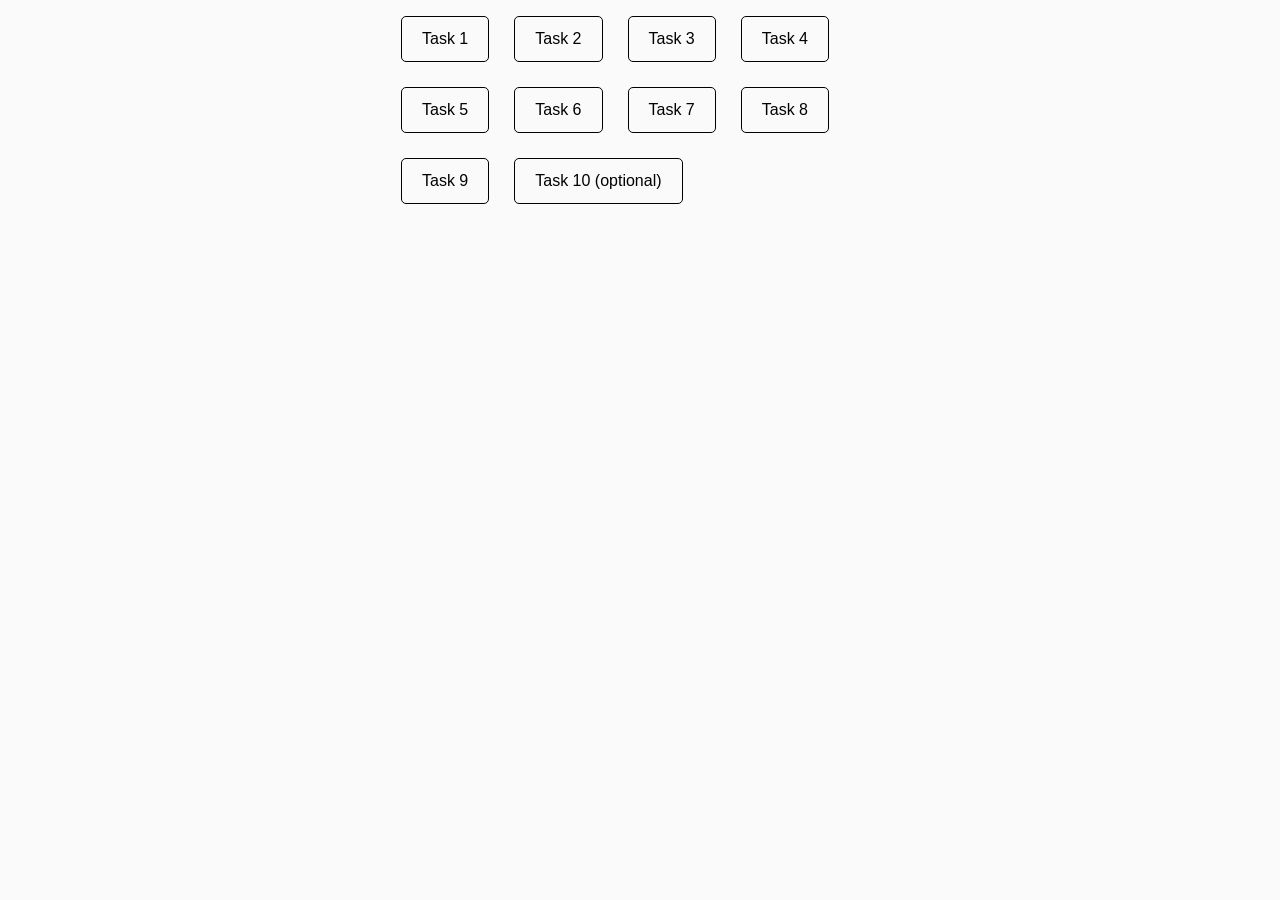
<file: index.html>
<!DOCTYPE html>
<html lang="ru">
  <head>
    <meta charset="UTF-8" />
    <meta http-equiv="X-UA-Compatible" content="IE=edge" />
    <meta name="viewport" content="width=device-width, initial-scale=1.0" />
    <title>Homework 6</title>
    <link rel="stylesheet" href="css/common.css" />
    <style>
      .container {
        max-width: 478px;
        margin: 0 auto;
      }
      .list-ul {
        display: flex;
        gap: 25px;
        align-items: center;
        padding: 0;
        list-style: none;
        flex-wrap: wrap;
        
      }
      .list-ul li a {
        display: inline-block;
        padding: 10px 20px;
        border: 1px solid #000;
        border-radius: 5px;
        text-decoration: none;
        color: #000;
        transition: 250ms;
      }

      .list-ul li a:hover {
        background-color: #000;
        color: #fff;
      }
    </style>
  </head>
  <body>
    <ul class="list-ul container">
      <li><a href="task-01.html">Task 1</a></li>
      <li><a href="task-02.html">Task 2</a></li>
      <li><a href="task-03.html">Task 3</a></li>
      <li><a href="task-04.html">Task 4</a></li>
      <li><a href="task-05.html">Task 5</a></li>
      <li><a href="task-06.html">Task 6</a></li>
      <li><a href="task-07.html">Task 7</a></li>
      <li><a href="task-08.html">Task 8</a></li>
      <li><a href="task-09.html">Task 9</a></li>
      <li><a href="task-10.html">Task 10 (optional)</a></li>
    </ul>
  </body>
</html>
</file>
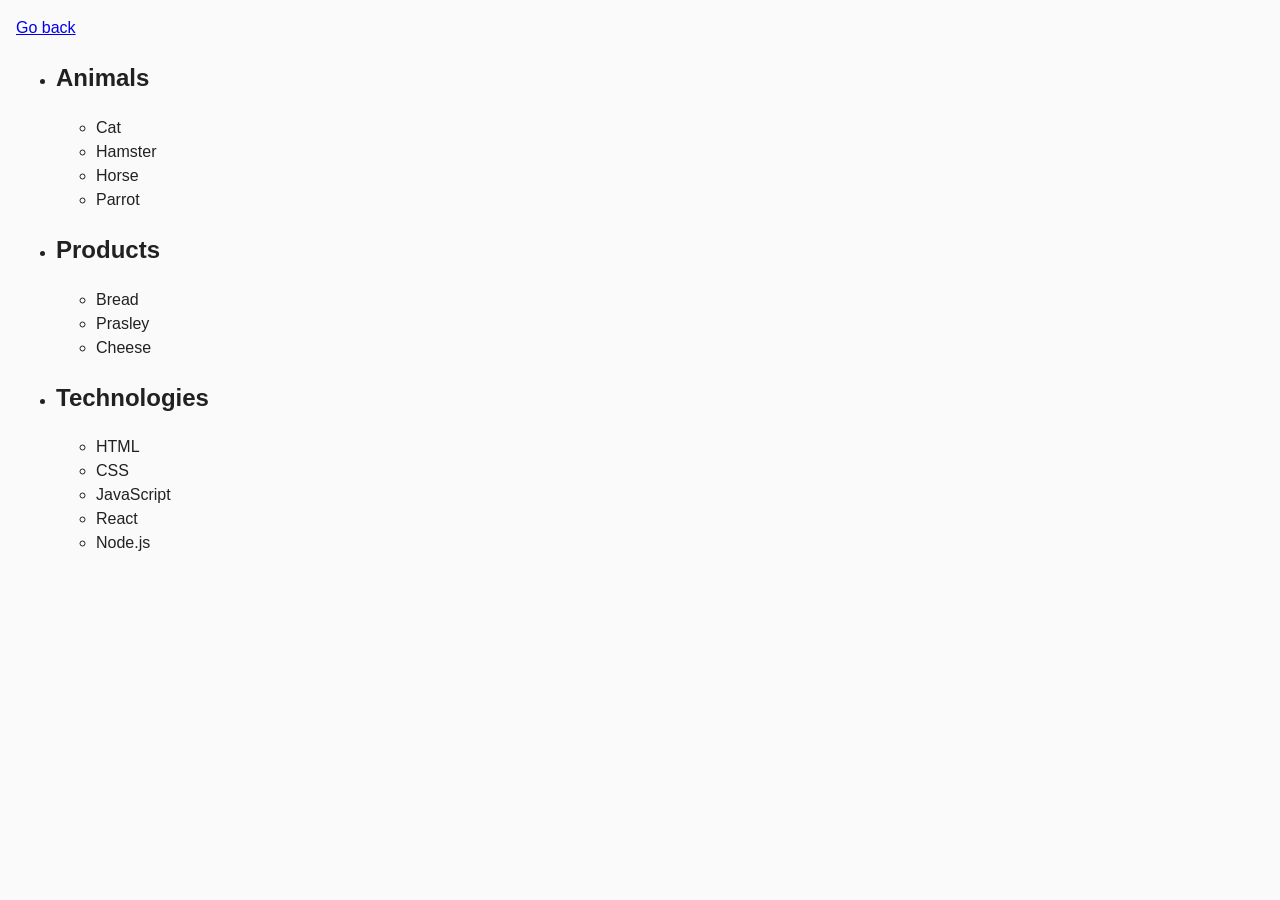
<file: task-01.html>
<!DOCTYPE html>
<html lang="ru">
  <head>
    <meta charset="UTF-8" />
    <meta http-equiv="X-UA-Compatible" content="IE=edge" />
    <meta name="viewport" content="width=device-width, initial-scale=1.0" />
    <title>Task 1</title>
    <link rel="stylesheet" href="css/common.css" />
  </head>
  <body>
    <p><a href="index.html">Go back</a></p>

    <ul id="categories">
      <li class="item">
        <h2>Animals</h2>

        <ul>
          <li>Cat</li>
          <li>Hamster</li>
          <li>Horse</li>
          <li>Parrot</li>
        </ul>
      </li>
      <li class="item">
        <h2>Products</h2>

        <ul>
          <li>Bread</li>
          <li>Prasley</li>
          <li>Cheese</li>
        </ul>
      </li>
      <li class="item">
        <h2>Technologies</h2>

        <ul>
          <li>HTML</li>
          <li>CSS</li>
          <li>JavaScript</li>
          <li>React</li>
          <li>Node.js</li>
        </ul>
      </li>
    </ul>

    <script src="js/task-01.js" type="module"></script>
  </body>
</html>
</file>
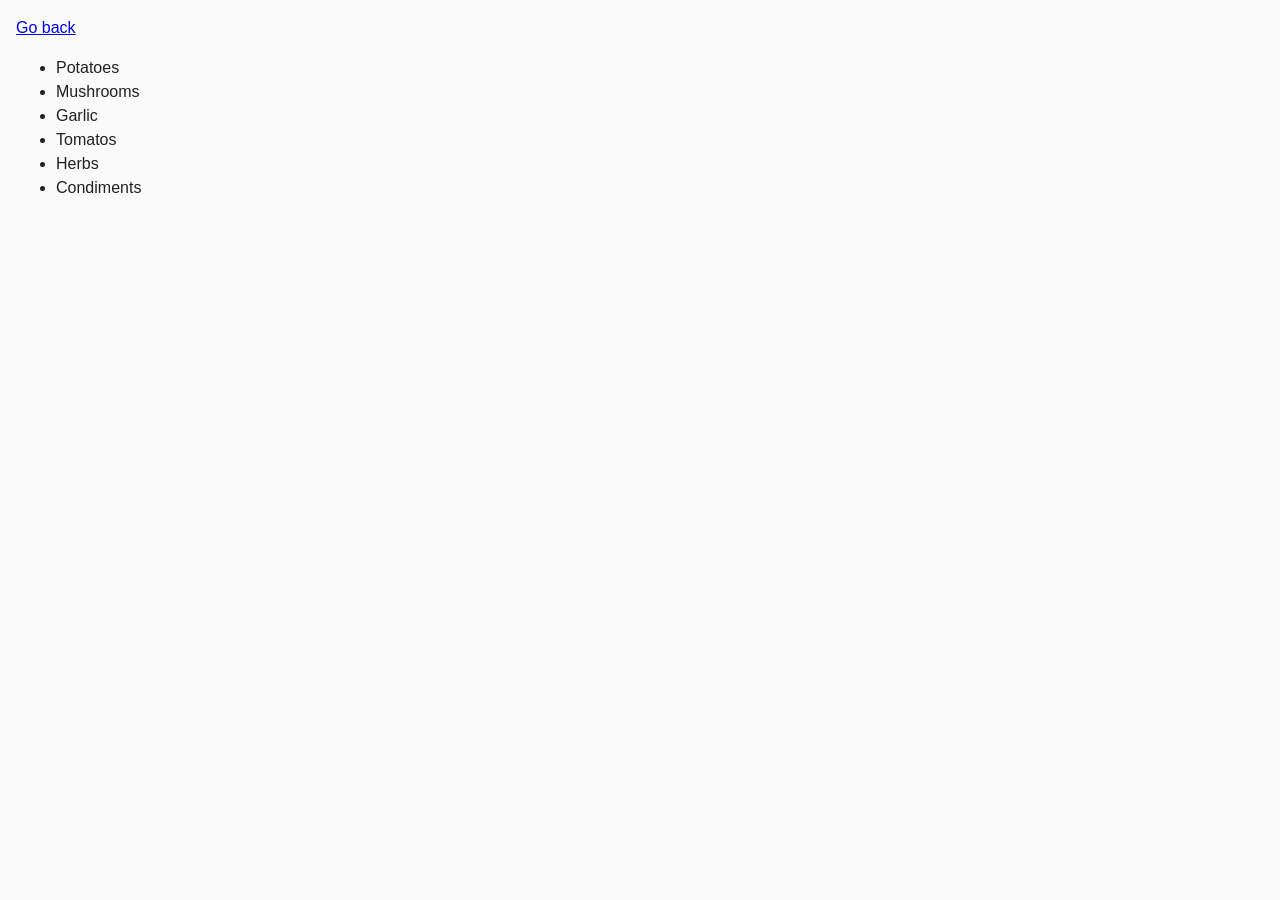
<file: task-02.html>
<!DOCTYPE html>
<html lang="ru">
    <head>
        <meta charset="UTF-8" />
        <meta http-equiv="X-UA-Compatible" content="IE=edge" />
        <meta name="viewport" content="width=device-width, initial-scale=1.0" />
        <title>Task 2</title>
        <link rel="stylesheet" href="css/common.css" />
        <style>
            .item {
                font-weight: 500;
            }

            .item:not(:last-child) {
                margin-bottom: 8px;
            }
        </style>
    </head>
    <body>
        <p><a href="index.html">Go back</a></p>

        <ul id="ingredients"></ul>

        <script src="js/task-02.js" type="module"></script>
    </body>
</html>
</file>
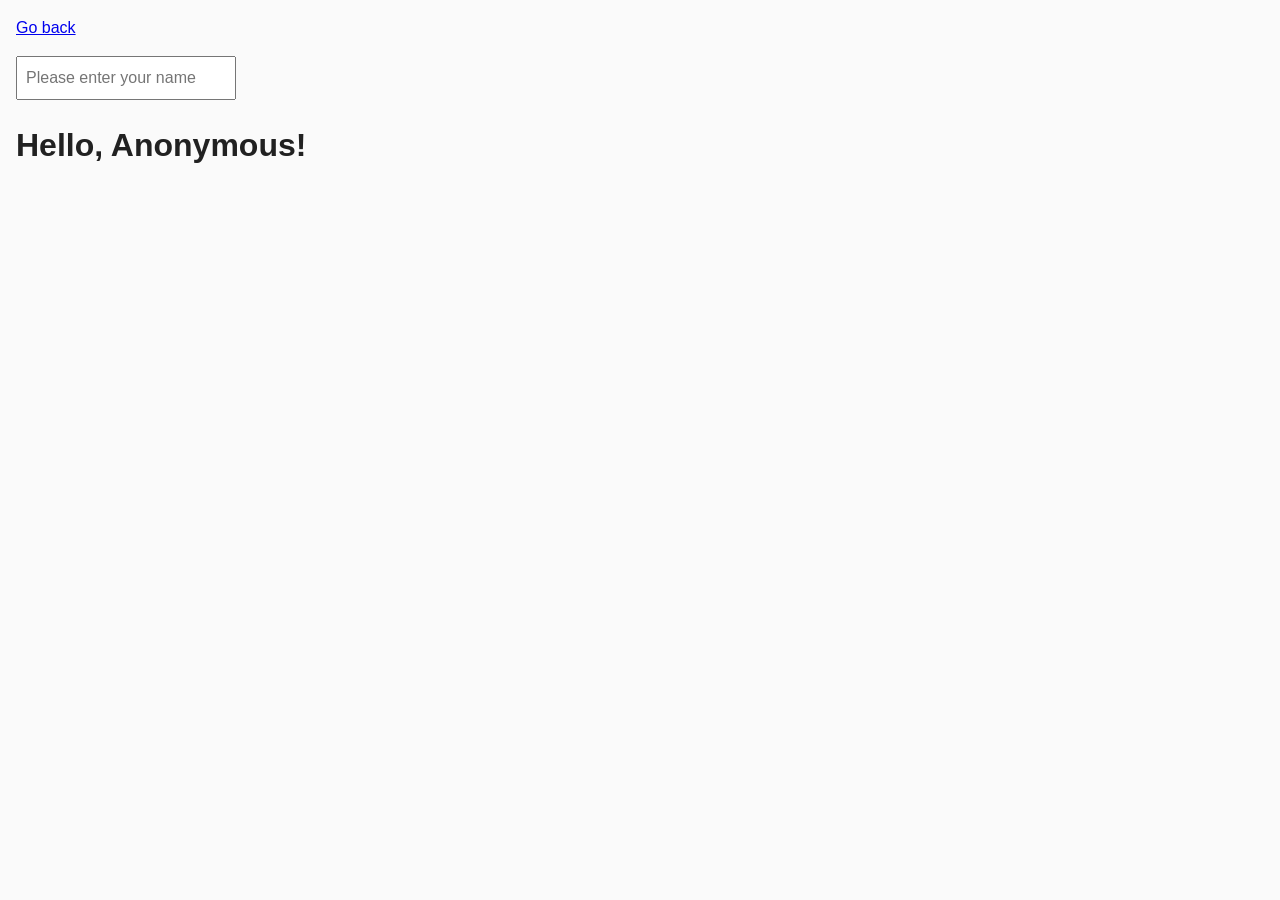
<file: task-05.html>
<!DOCTYPE html>
<html lang="ru">
  <head>
    <meta charset="UTF-8" />
    <meta http-equiv="X-UA-Compatible" content="IE=edge" />
    <meta name="viewport" content="width=device-width, initial-scale=1.0" />
    <title>Task 5</title>
    <link rel="stylesheet" href="css/common.css" />
  </head>
  <body>
    <p><a href="index.html">Go back</a></p>

    <input type="text" id="name-input" placeholder="Please enter your name" />
    <h1>Hello, <span id="name-output">Anonymous</span>!</h1>

    <script src="js/task-05.js" type="module"></script>
  </body>
</html>
</file>
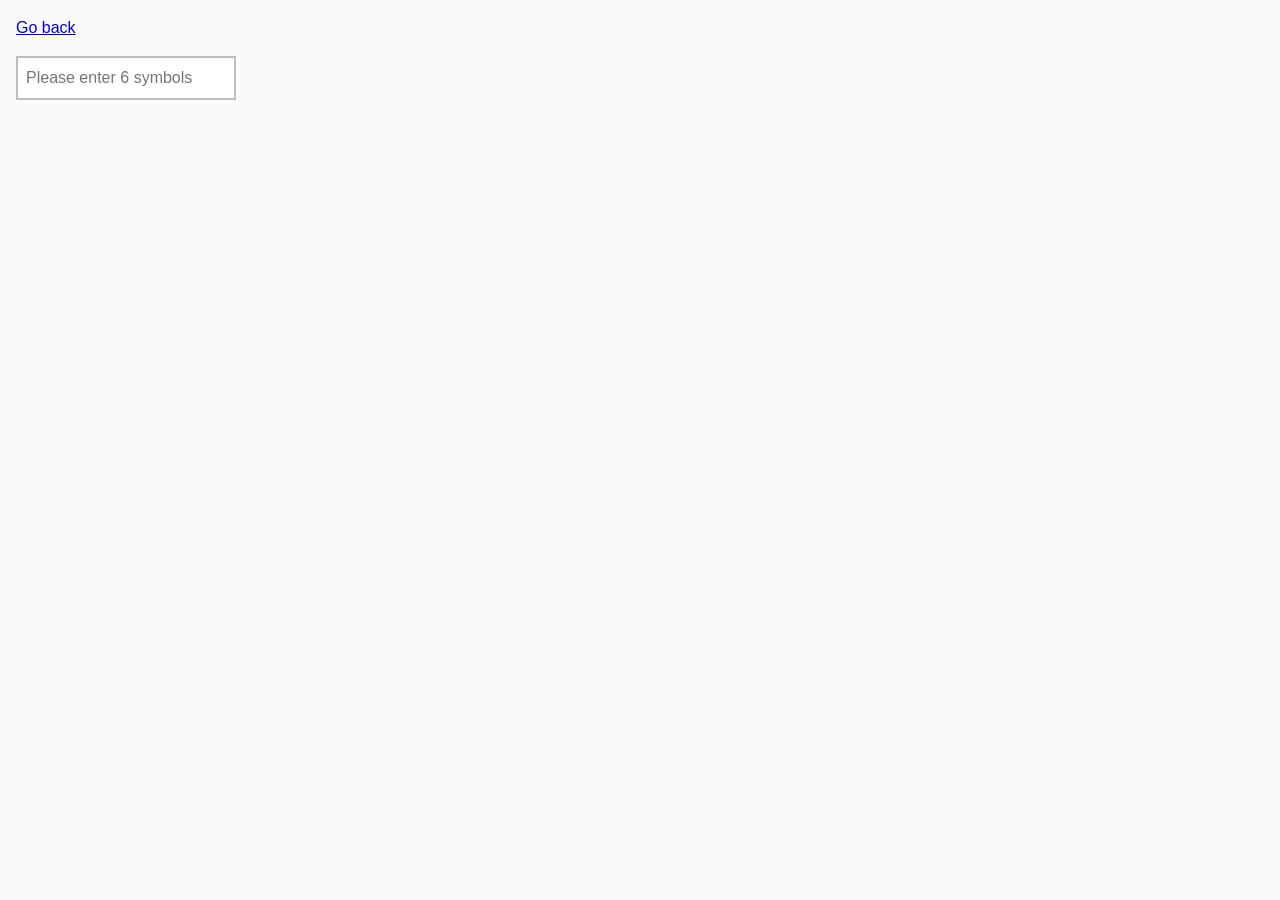
<file: task-06.html>
<!DOCTYPE html>
<html lang="ru">
  <head>
    <meta charset="UTF-8" />
    <meta http-equiv="X-UA-Compatible" content="IE=edge" />
    <meta name="viewport" content="width=device-width, initial-scale=1.0" />
    <title>Task 6</title>
    <link rel="stylesheet" href="css/common.css" />
    <style>
      #validation-input {
        border: 2px solid #bdbdbd;
      }

      #validation-input.valid {
        border-color: #4caf50;
      }

      #validation-input.invalid {
        border-color: #f44336;
      }
    </style>
  </head>
  <body>
    <p><a href="index.html">Go back</a></p>

    <input
      type="text"
      id="validation-input"
      data-length="6"
      placeholder="Please enter 6 symbols"
    />

    <script src="js/task-06.js" type="module"></script>
  </body>
</html>
</file>
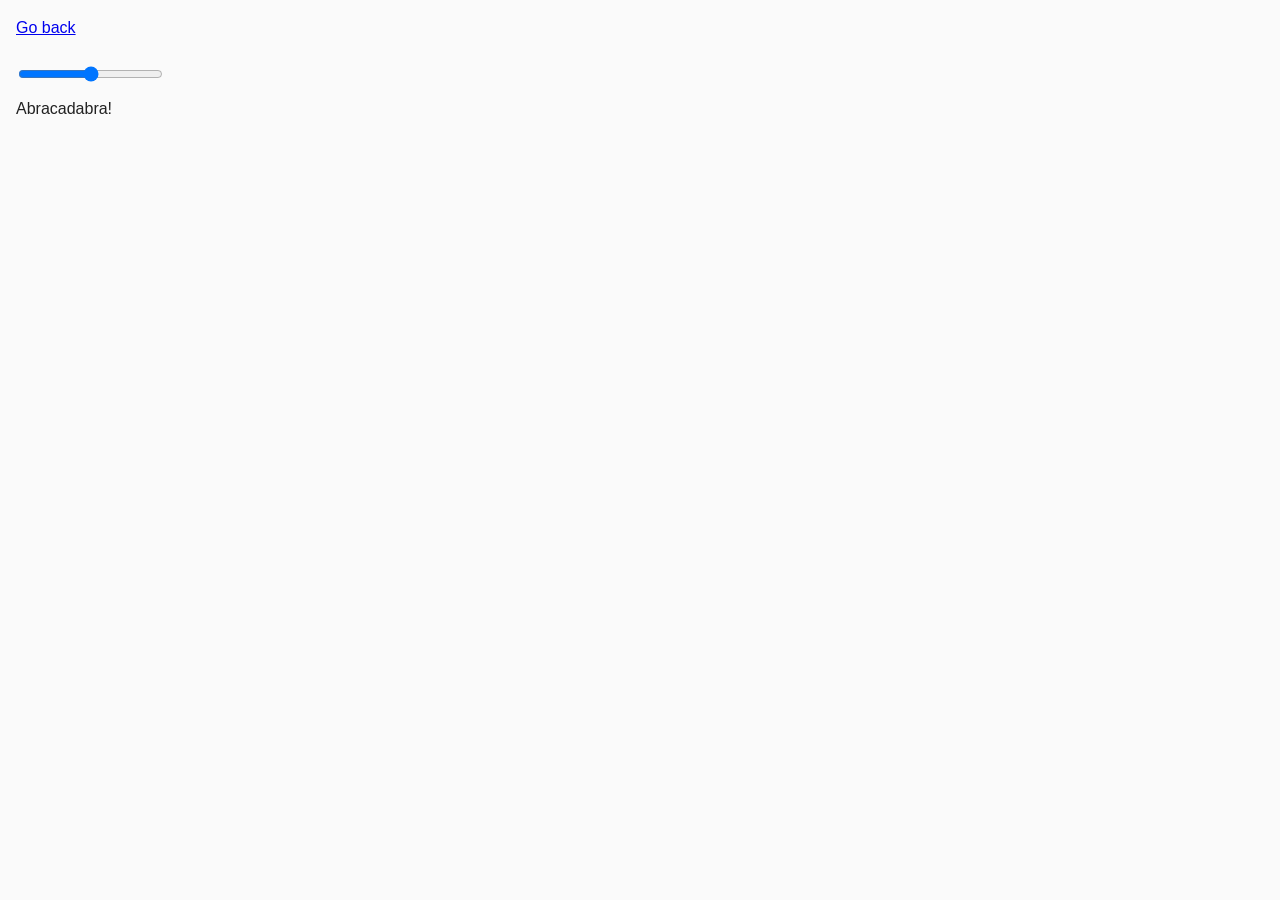
<file: task-07.html>
<!DOCTYPE html>
<html lang="ru">
  <head>
    <meta charset="UTF-8" />
    <meta http-equiv="X-UA-Compatible" content="IE=edge" />
    <meta name="viewport" content="width=device-width, initial-scale=1.0" />
    <title>Task 7</title>
    <link rel="stylesheet" href="css/common.css" />
  </head>
  <body>
    <p><a href="index.html">Go back</a></p>

    <input id="font-size-control" type="range" min="16" max="96" />
    <br />
    <span id="text">Abracadabra!</span>

    <script src="js/task-07.js" type="module"></script>
  </body>
</html>
</file>
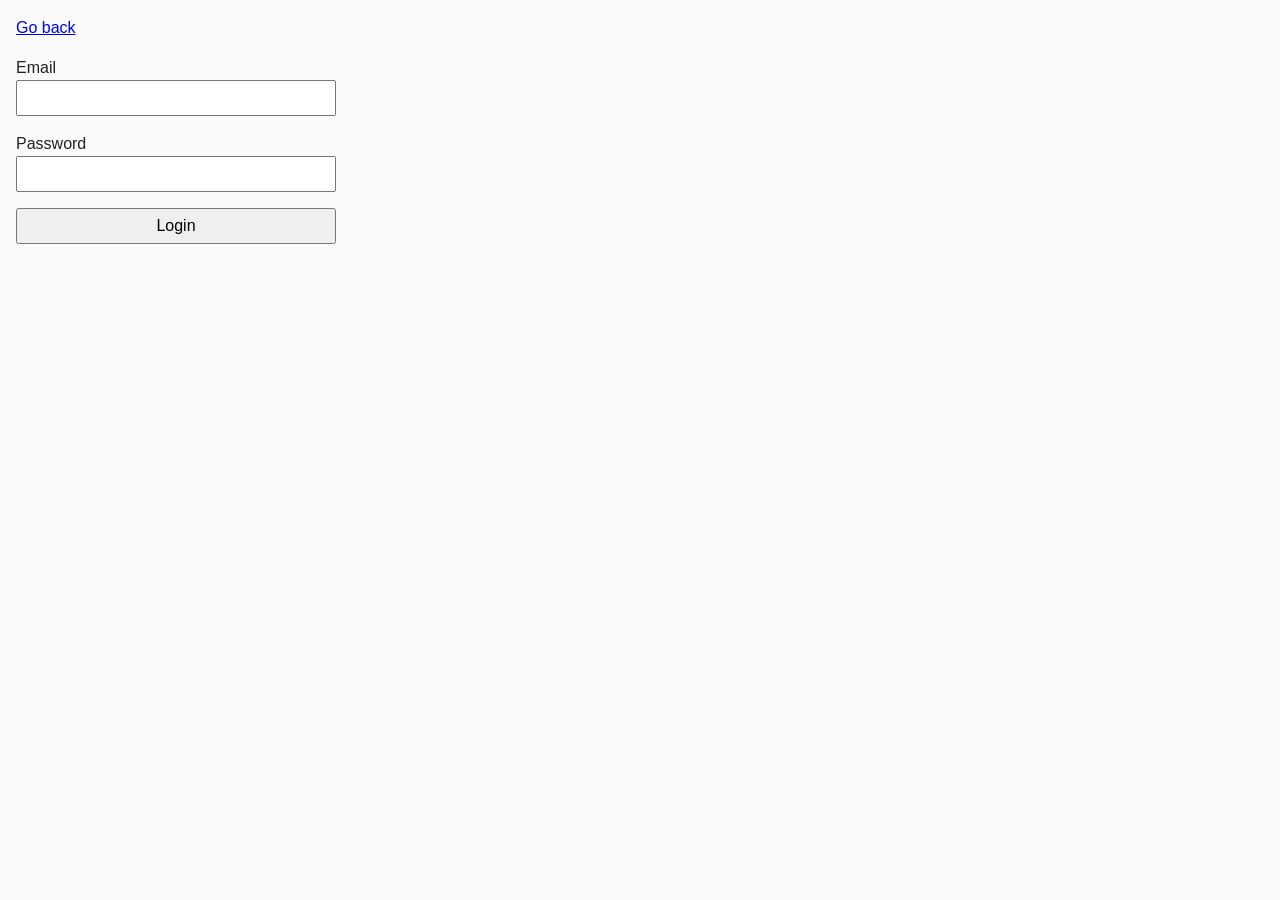
<file: task-08.html>
<!DOCTYPE html>
<html lang="ru">
  <head>
    <meta charset="UTF-8" />
    <meta http-equiv="X-UA-Compatible" content="IE=edge" />
    <meta name="viewport" content="width=device-width, initial-scale=1.0" />
    <title>Task 8</title>
    <link rel="stylesheet" href="css/common.css" />
    <style>
      .login-form {
        max-width: 320px;
        display: flex;
        flex-direction: column;
      }

      .login-form label {
        margin-bottom: 16px;
      }

      .login-form input,
      .login-form button {
        width: 100%;
        padding: 4px;
        font: inherit;
      }
    </style>
  </head>
  <body>
    <p><a href="index.html">Go back</a></p>

    <form class="login-form">
      <label>
        Email
        <input type="email" name="email" />
      </label>
      <label>
        Password
        <input type="password" name="password" />
      </label>
      <button type="submit">Login</button>
    </form>

    <script src="js/task-08.js" type="module"></script>
  </body>
</html>
</file>
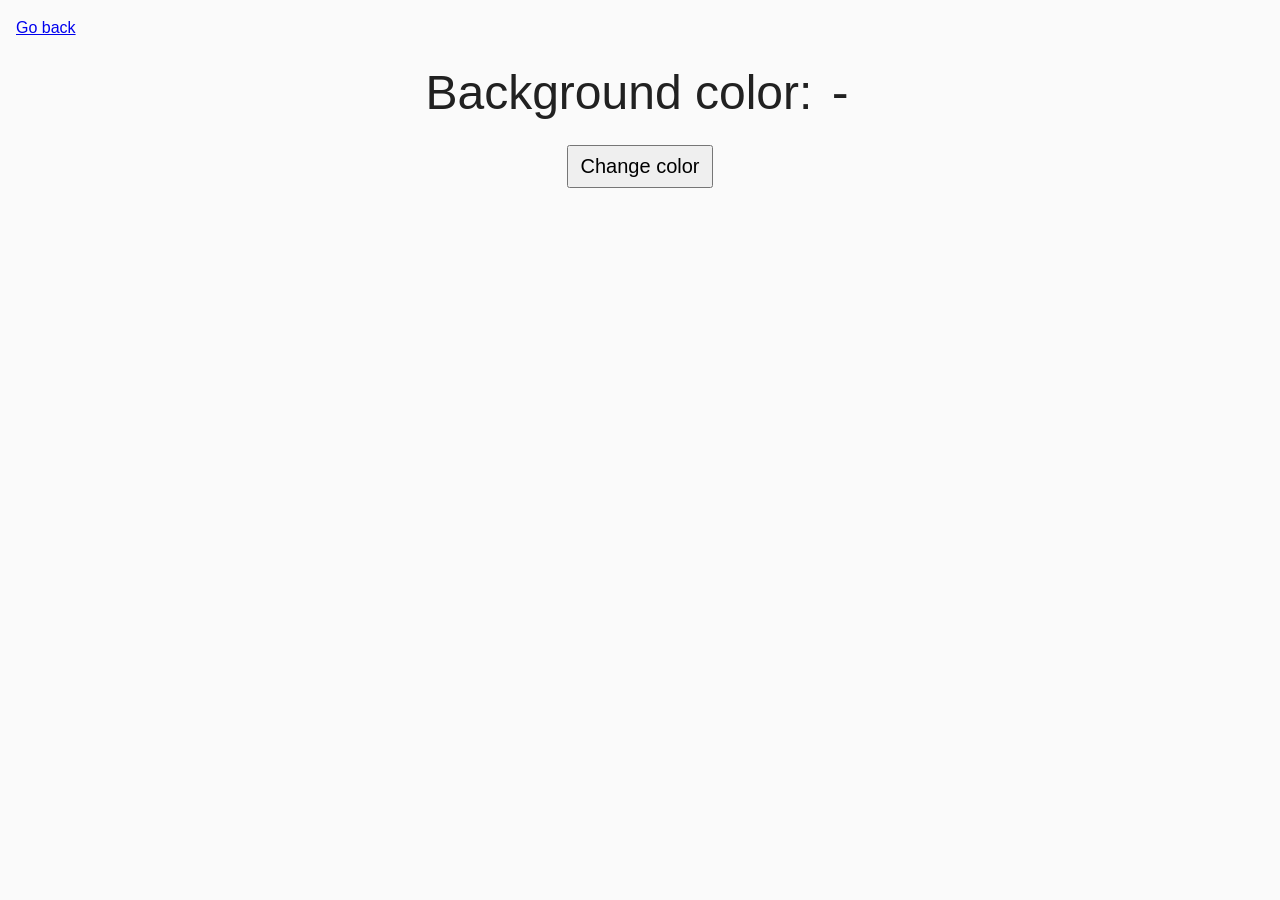
<file: task-09.html>
<!DOCTYPE html>
<html lang="ru">
  <head>
    <meta charset="UTF-8" />
    <meta http-equiv="X-UA-Compatible" content="IE=edge" />
    <meta name="viewport" content="width=device-width, initial-scale=1.0" />
    <title>Task 9</title>
    <link rel="stylesheet" href="css/common.css" />
    <style>
      .widget {
        text-align: center;
      }

      .widget p {
        margin-top: 0;
        margin-bottom: 16px;
        font-size: 48px;
      }

      .widget span {
        font-family: monospace;
      }

      .widget button {
        padding: 8px 12px;
        font-size: 20px;
        cursor: pointer;
      }
    </style>
  </head>
  <body>
    <p><a href="index.html">Go back</a></p>

    <div class="widget">
      <p>Background color: <span class="color">-</span></p>
      <button type="button" class="change-color">Change color</button>
    </div>

    <script src="js/task-09.js" type="module"></script>
  </body>
</html>
</file>
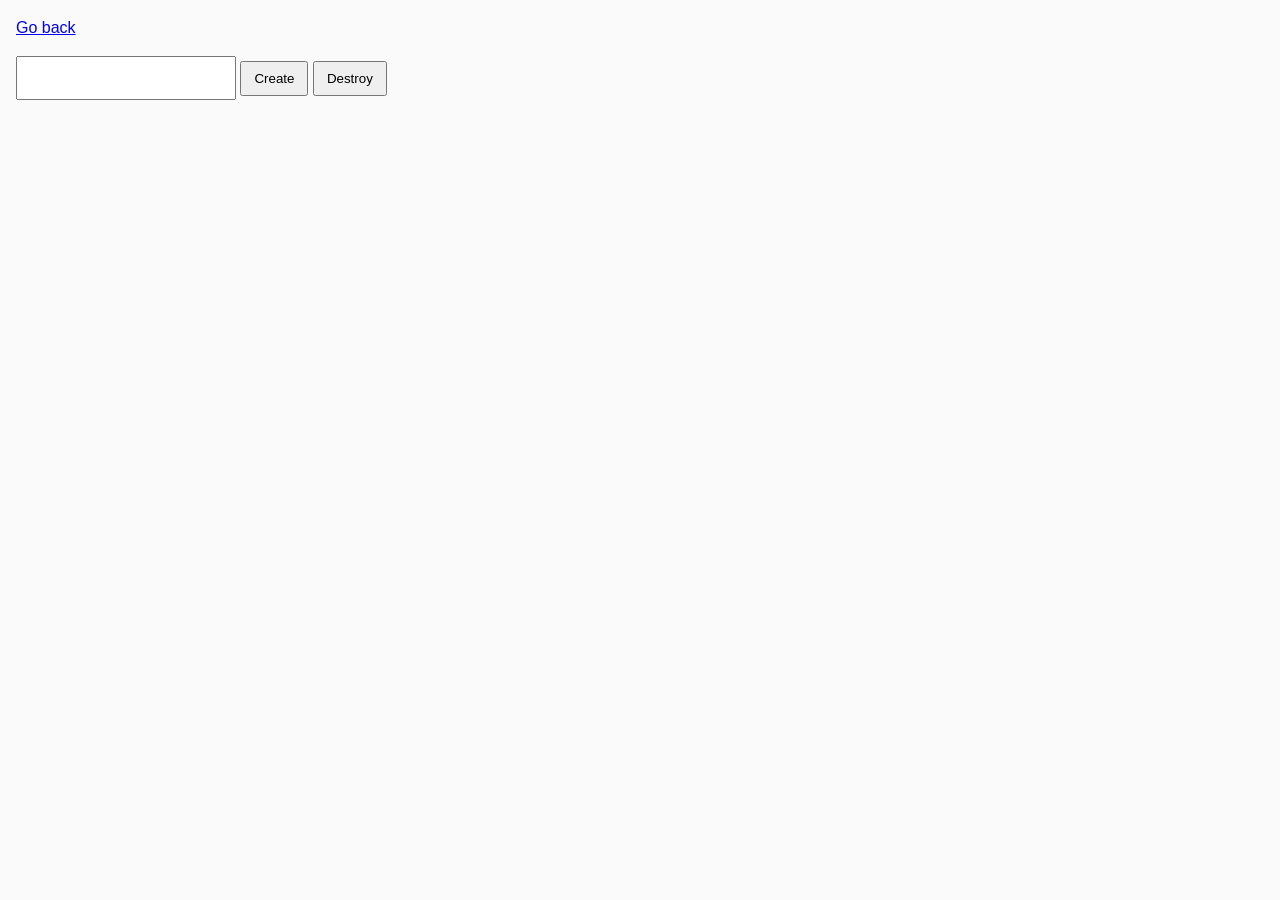
<file: task-10.html>
<!DOCTYPE html>
<html lang="ru">
  <head>
    <meta charset="UTF-8" />
    <meta http-equiv="X-UA-Compatible" content="IE=edge" />
    <meta name="viewport" content="width=device-width, initial-scale=1.0" />
    <title>Task 10 (optional)</title>
    <link rel="stylesheet" href="css/common.css" />
  </head>
  <body>
    <p><a href="index.html">Go back</a></p>

    <div id="controls">
      <input type="number"  />
      <button type="button" data-create>Create</button>
      <button type="button" data-destroy>Destroy</button>
    </div>
    <div id="boxes"></div>
    <script src="js/task-10.js" type="module"></script>
  </body>
</html>
</file>
<file: css/common.css>
* {
  box-sizing: border-box;
}

body {
  margin: 16px;
  font-family: -apple-system, BlinkMacSystemFont, 'Segoe UI', Roboto, Oxygen,
    Ubuntu, Cantarell, 'Open Sans', 'Helvetica Neue', sans-serif;
  -webkit-font-smoothing: antialiased;
  -moz-osx-font-smoothing: grayscale;
  background-color: #fafafa;
  color: #212121;
  line-height: 1.5;
}

input {
  padding: 8px;
  font: inherit;
}

button {
  padding: 8px 12px;
  cursor: pointer;
}
</file>
